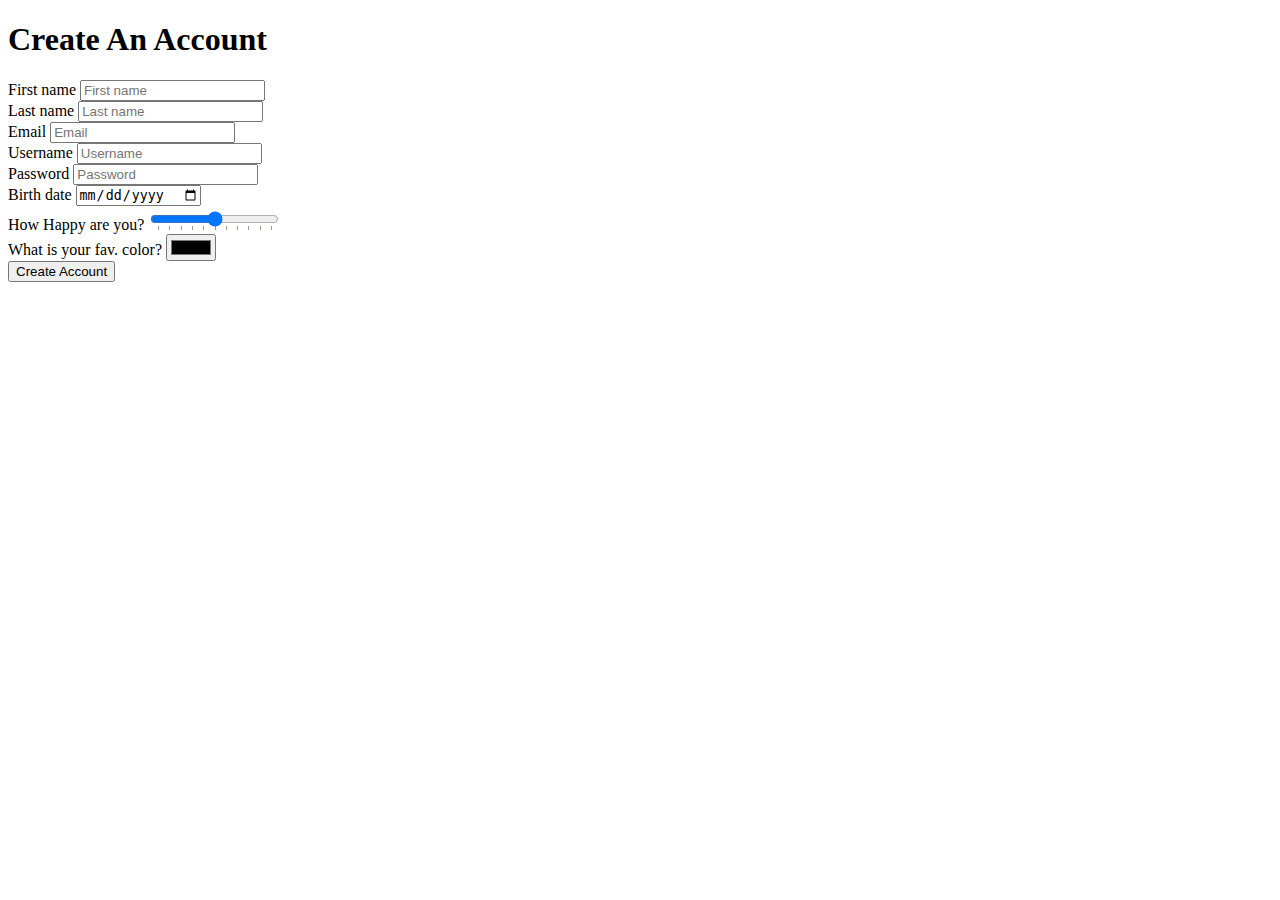
<file: screenshots/studyhtml.html>
<!DOCTYPE html>
<html>

<head>
  <meta charset="utf-8">
  <meta name="viewport" content="width=device-width">
  <title>repl.it</title>
</head>

<body>
  <h1>Create An Account</h1>
  <form>
    <div>
      <label>First name </label>
      <input required type="input" placeholder="First name" />
    </div>
    <div>
      <label>Last name</label>
      <input required type="input" placeholder="Last name" />
    </div>
    <div>
      <label>Email</label>
      <input required type="email" placeholder="Email" />
    </div>
    <div>
      <label>Username</label>
      <input required type="input" placeholder="Username" />
    </div>
    <div>
      <label>Password</label>
      <input required type="password" placeholder="Password" minlength="10" />
    </div>
    <div>
      <label>Birth date</label>
      <input required type="date" />
    </div>
    <div>
      <label>How Happy are you?</label>
      <input required type="range" min="0" max="10" step="1" list="steplist" />
      <datalist id="steplist">
        <option>0</option>
        <option>1</option>
        <option>2</option>
        <option>3</option>
        <option>4</option>
        <option>5</option>
        <option>6</option>
        <option>7</option>
        <option>8</option>
        <option>9</option>
        <option>10</option>
      </datalist>
    </div>
    <div>
      <label>What is your fav. color?</label>
      <input required type="color" />
    </div>
    <div>
      <input type="submit" value="Create Account" />
    </div>
  </form>
</body>

</html>
</file>
